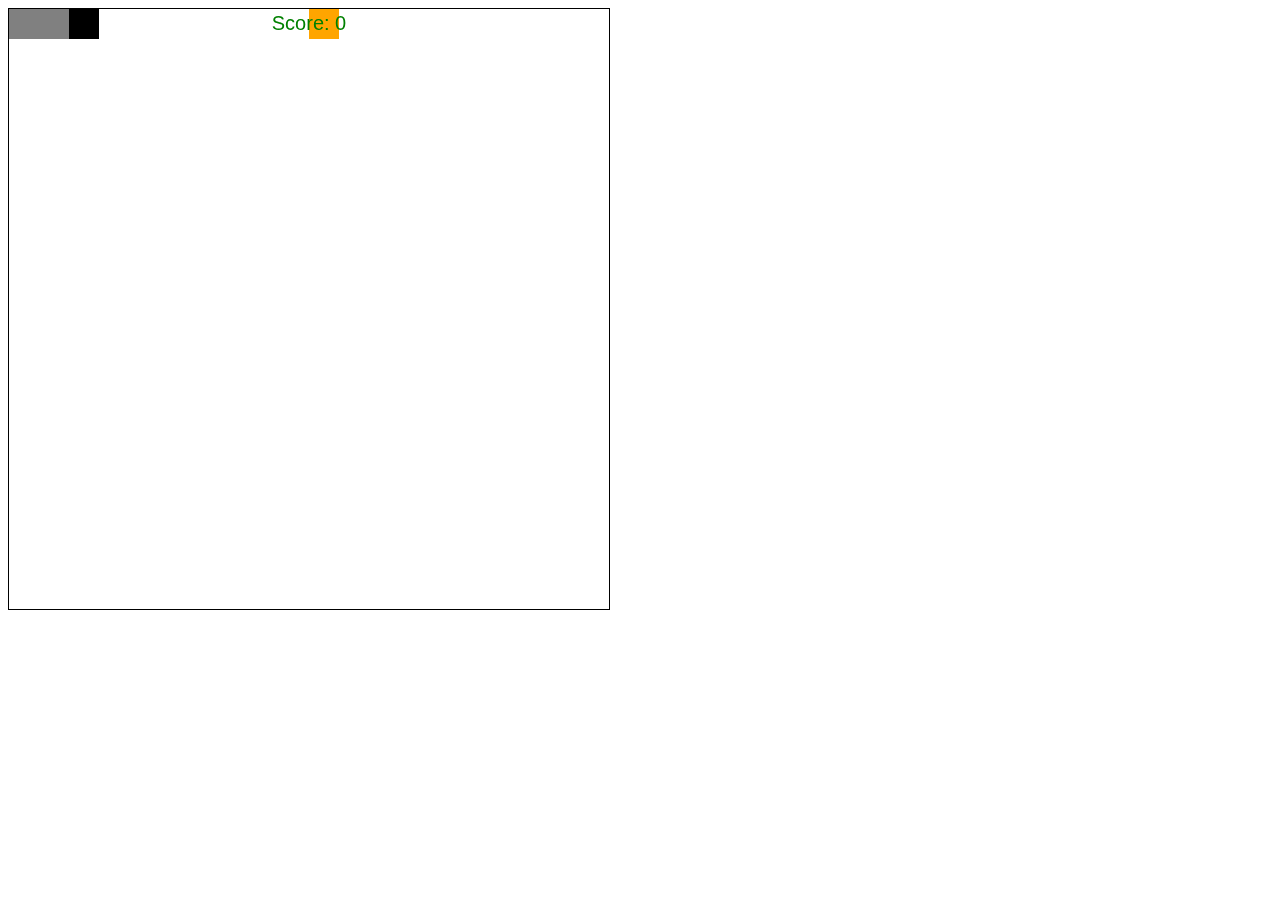
<file: index.html>
<!DOCTYPE html>
<html lang="en">
<head>
  <meta charset="UTF-8">
  <meta name="viewport" content="width=device-width, initial-scale=1.0">
  <link rel="stylesheet" href="./style.css">
  <title>Snake</title>
</head>
<body>
  <canvas></canvas>
  <script src="./script.js"></script>
</body>
</html>
</file>
<file: style.css>
canvas {
  width: 600px;
  height: 600px;
  border: 1px solid black;
}
/*# sourceMappingURL=style.css.map */
</file>
